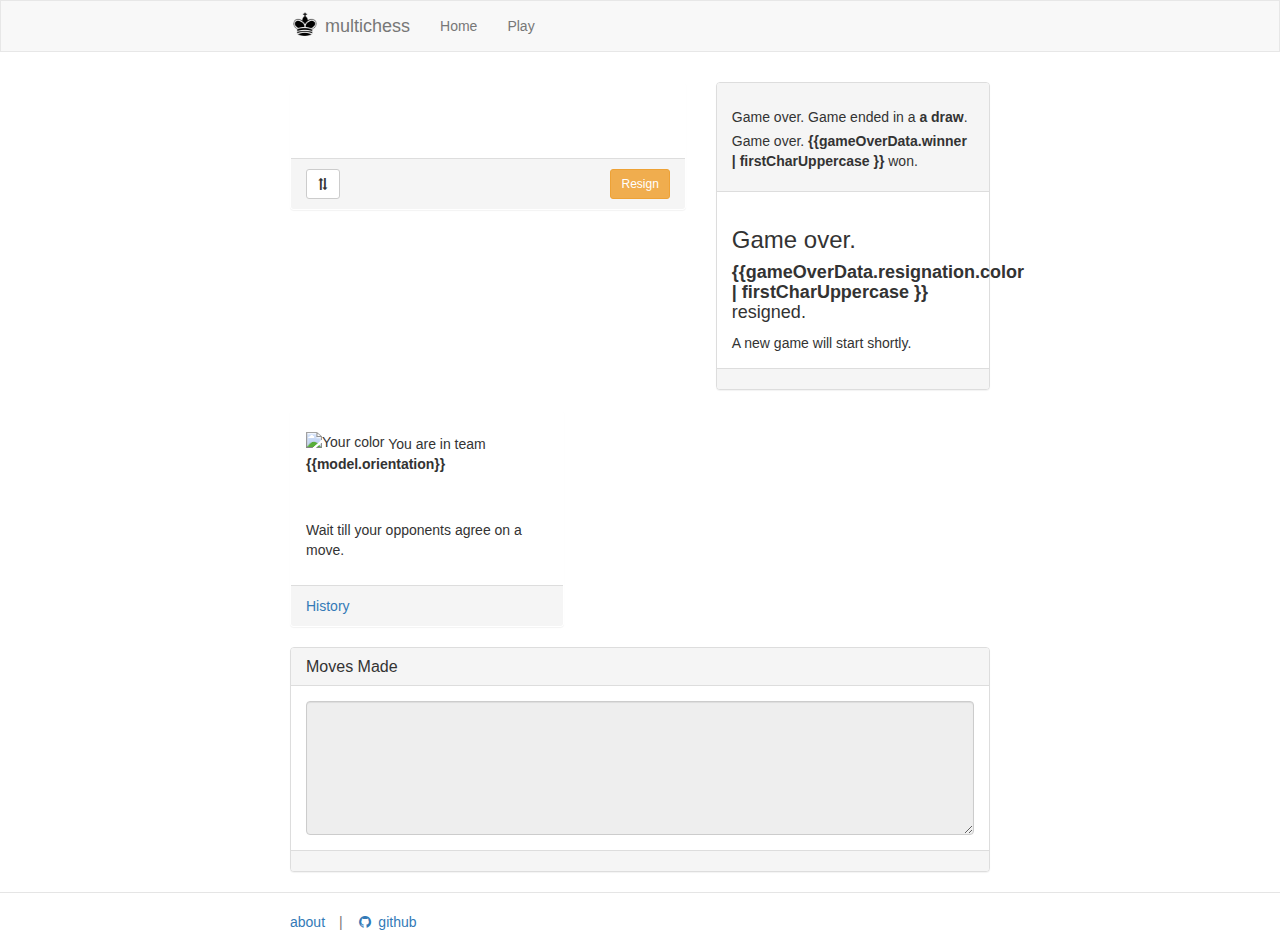
<file: index.html>
<!doctype html> <html data-ng-app="chesshiveApp"> <head data-ng-controller="HeadCtrl as head"> <meta charset="utf-8"> <title data-ng-bind="head.appName">Loading...</title> <meta name="description" content=""> <meta name="viewport" content="width=device-width"><!-- Place favicon.ico and apple-touch-icon.png in the root directory --> <link rel="stylesheet" href="styles/vendor.e19f4672.css"> <link rel="stylesheet" href="styles/main.59bf361b.css"> </head> <body data-ng-controller="BodyCtrl as body"><!--[if lte IE 8]>
<p class="browsehappy">You are using an <strong>outdated</strong> browser. Please <a href="http://browsehappy.com/">upgrade
  your browser</a> to improve your experience.</p>
<![endif]--> <noscript> This site requires JavaScript. </noscript> <div data-ng-if="false"> <div class="progress" style="border-radius: 0; height: 8px"> <div class="progress-bar progress-bar-striped active" role="progressbar" aria-valuenow="100" aria-valuemin="0" aria-valuemax="100" style="width: 100%"> <span class="sr-only">Loading</span> </div> </div> </div> <div data-ng-cloak> <div class="header"> <div class="navbar navbar-default" role="navigation" data-ng-controller="NavbarCtrl as navbar"> <div class="container"> <div class="navbar-header"> <button type="button" class="navbar-toggle collapsed" data-toggle="collapse" data-target="#js-navbar-collapse"> <span class="sr-only">Toggle navigation</span> <span class="icon-bar"></span> <span class="icon-bar"></span> <span class="icon-bar"></span> </button> <a class="navbar-brand" data-ng-href="#/"> <img style="max-height: 30px; margin-top: -7px; display: inline-block" src="images/chesspieces/wikipedia/bK.png" alt="app logo"> {{ navbar.appName }}</a> </div> <div class="collapse navbar-collapse" id="js-navbar-collapse"> <ul class="nav navbar-nav"> <li data-ng-class="{ 'active' : '' }"><a data-ng-href="#/home">Home</a></li> <li><a data-ng-href="#/play">Play</a></li> </ul> </div> </div> </div> </div> <div class="container"> <div data-ng-view=""></div> </div> <div class="footer"> <div class="container"> <ul class="list-inline"> <li><a data-ng-href="#/about">about</a></li> <li>|</li> <li> <a href="https://github.com/multichess"> <i class="fa fa-fw fa-github"></i> github</a> </li> </ul> </div> </div> </div><!-- Google Analytics --> <script>(function (i, s, o, g, r, a, m) {
    i['GoogleAnalyticsObject'] = r;
    i[r] = i[r] || function () {
        (i[r].q = i[r].q || []).push(arguments)
      }, i[r].l = 1 * new Date();
    a = s.createElement(o),
      m = s.getElementsByTagName(o)[0];
    a.async = 1;
    a.src = g;
    m.parentNode.insertBefore(a, m)
  })(window, document, 'script', '//www.google-analytics.com/analytics.js', 'ga');

  ga('create', "UA-48540954-7", 'auto');
  ga('send', 'pageview');</script> <script src="scripts/vendor.c6e6c5c2.js"></script> <script type="text/javascript" src="https://chess.openmrc.com/socket.io/socket.io.js"></script> <script src="scripts/scripts.b9983c7a.js"></script> </body> </html>
</file>
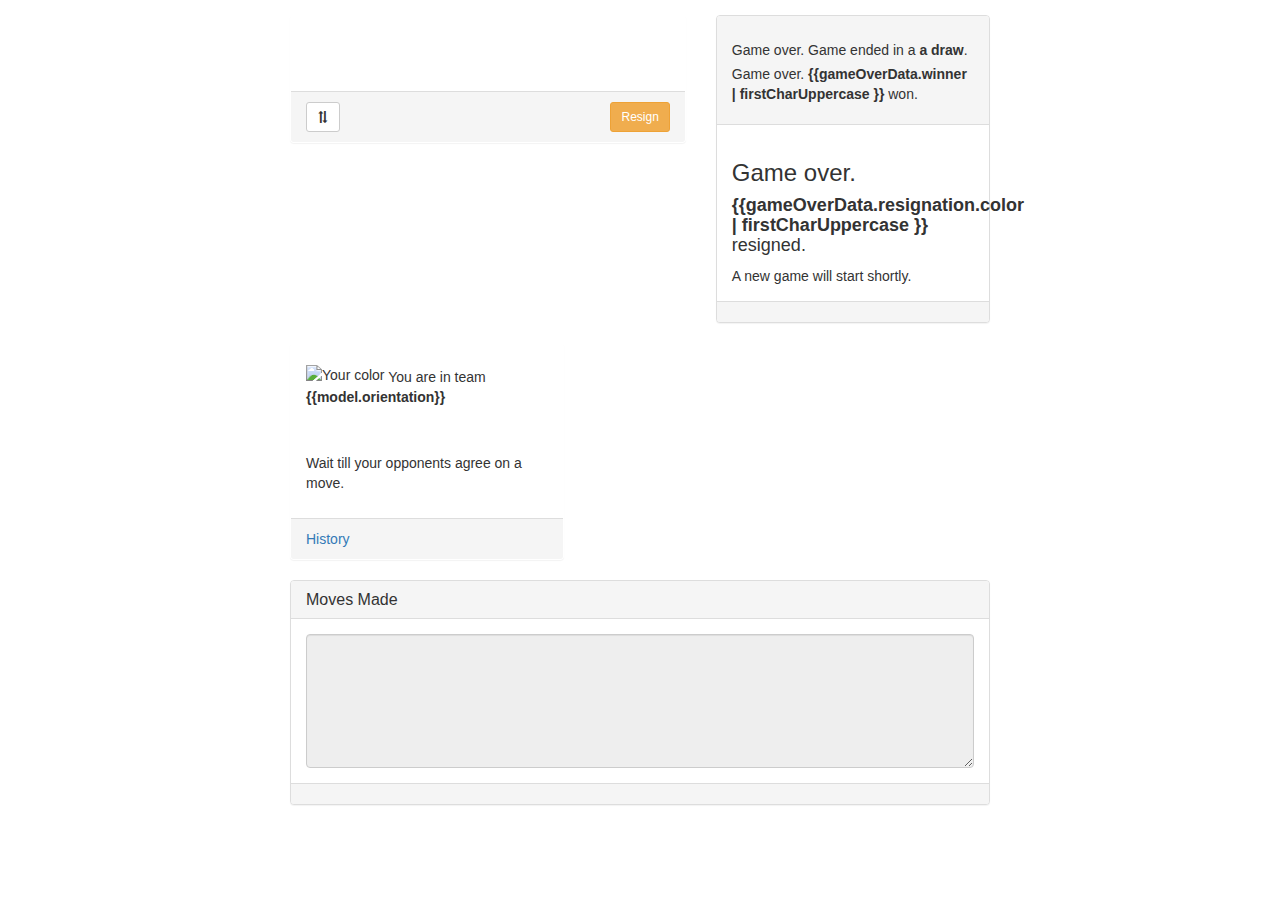
<file: embed.html>
<!doctype html> <html data-ng-app="chesshiveApp"> <head data-ng-controller="HeadCtrl as head"> <meta charset="utf-8"> <title data-ng-bind="head.appName">Loading...</title> <meta name="description" content=""> <meta name="viewport" content="width=device-width"><!-- Place favicon.ico and apple-touch-icon.png in the root directory --> <link rel="stylesheet" href="styles/vendor.e19f4672.css"> <link rel="stylesheet" href="styles/main.59bf361b.css"> <style type="text/css">.embed-container {
      padding-top: 15px;
      padding-bottom: 15px;
    }</style> </head> <body><!--[if lte IE 8]>
<p class="browsehappy">You are using an <strong>outdated</strong> browser. Please <a href="http://browsehappy.com/">upgrade
  your browser</a> to improve your experience.</p>
<![endif]--> <noscript> This site requires JavaScript. </noscript> <div data-ng-if="false"> <div class="progress" style="border-radius: 0; height: 8px"> <div class="progress-bar progress-bar-striped active" role="progressbar" aria-valuenow="100" aria-valuemin="0" aria-valuemax="100" style="width: 100%"> <span class="sr-only">Loading</span> </div> </div> </div> <div class="embed-container" data-ng-cloak> <div class="container"> <div data-ng-view=""></div> </div> </div><!-- Google Analytics --> <script>(function (i, s, o, g, r, a, m) {
    i['GoogleAnalyticsObject'] = r;
    i[r] = i[r] || function () {
        (i[r].q = i[r].q || []).push(arguments)
      }, i[r].l = 1 * new Date();
    a = s.createElement(o),
      m = s.getElementsByTagName(o)[0];
    a.async = 1;
    a.src = g;
    m.parentNode.insertBefore(a, m)
  })(window, document, 'script', '//www.google-analytics.com/analytics.js', 'ga');

  ga('create', "UA-48540954-7", 'auto');
  ga('send', 'pageview');</script> <script src="scripts/vendor.c6e6c5c2.js"></script> <script type="text/javascript" src="https://localhost:3000/socket.io/socket.io.js"></script> <script src="scripts/scripts.b9983c7a.js"></script> </body> </html>
</file>
<file: styles/main.59bf361b.css>
/*!
 *  Font Awesome 4.4.0 by @davegandy - http://fontawesome.io - @fontawesome
 *  License - http://fontawesome.io/license (Font: SIL OFL 1.1, CSS: MIT License)
 */.fa.fa-pull-left,.fa.pull-left{margin-right:.3em}.fa,.fa-stack{display:inline-block}.fa-fw,.fa-li,.jumbotron{text-align:center}@font-face{font-family:FontAwesome;src:url(../fonts/fontawesome-webfont.eot?v=4.4.0);src:url(../fonts/fontawesome-webfont.eot?#iefix&v=4.4.0) format('embedded-opentype'),url(../fonts/fontawesome-webfont.woff2?v=4.4.0) format('woff2'),url(../fonts/fontawesome-webfont.woff?v=4.4.0) format('woff'),url(../fonts/fontawesome-webfont.ttf?v=4.4.0) format('truetype'),url(../fonts/fontawesome-webfont.svg?v=4.4.0#fontawesomeregular) format('svg');font-weight:400;font-style:normal}.fa{font:normal normal normal 14px/1 FontAwesome;font-size:inherit;text-rendering:auto;-webkit-font-smoothing:antialiased;-moz-osx-font-smoothing:grayscale}.fa-lg{font-size:1.33333333em;line-height:.75em;vertical-align:-15%}.fa-2x{font-size:2em}.fa-3x{font-size:3em}.fa-4x{font-size:4em}.fa-5x{font-size:5em}.fa-fw{width:1.28571429em}.fa-ul{padding-left:0;margin-left:2.14285714em;list-style-type:none}.fa.fa-pull-right,.fa.pull-right{margin-left:.3em}.fa-ul>li{position:relative}.fa-li{position:absolute;left:-2.14285714em;width:2.14285714em;top:.14285714em}.fa-li.fa-lg{left:-1.85714286em}.fa-border{padding:.2em .25em .15em;border:.08em solid #eee;border-radius:.1em}.fa-pull-left{float:left}.fa-pull-right,.pull-right{float:right}.pull-left{float:left}.fa-spin{-webkit-animation:fa-spin 2s infinite linear;animation:fa-spin 2s infinite linear}.fa-pulse{-webkit-animation:fa-spin 1s infinite steps(8);animation:fa-spin 1s infinite steps(8)}@-webkit-keyframes fa-spin{0%{-webkit-transform:rotate(0);transform:rotate(0)}100%{-webkit-transform:rotate(359deg);transform:rotate(359deg)}}@keyframes fa-spin{0%{-webkit-transform:rotate(0);transform:rotate(0)}100%{-webkit-transform:rotate(359deg);transform:rotate(359deg)}}.fa-rotate-90{filter:progid:DXImageTransform.Microsoft.BasicImage(rotation=1);-webkit-transform:rotate(90deg);-ms-transform:rotate(90deg);transform:rotate(90deg)}.fa-rotate-180{filter:progid:DXImageTransform.Microsoft.BasicImage(rotation=2);-webkit-transform:rotate(180deg);-ms-transform:rotate(180deg);transform:rotate(180deg)}.fa-rotate-270{filter:progid:DXImageTransform.Microsoft.BasicImage(rotation=3);-webkit-transform:rotate(270deg);-ms-transform:rotate(270deg);transform:rotate(270deg)}.fa-flip-horizontal{filter:progid:DXImageTransform.Microsoft.BasicImage(rotation=0, mirror=1);-webkit-transform:scale(-1,1);-ms-transform:scale(-1,1);transform:scale(-1,1)}.fa-flip-vertical{filter:progid:DXImageTransform.Microsoft.BasicImage(rotation=2, mirror=1);-webkit-transform:scale(1,-1);-ms-transform:scale(1,-1);transform:scale(1,-1)}:root .fa-flip-horizontal,:root .fa-flip-vertical,:root .fa-rotate-180,:root .fa-rotate-270,:root .fa-rotate-90{filter:none}.fa-stack{position:relative;width:2em;height:2em;line-height:2em;vertical-align:middle}.fa-stack-1x,.fa-stack-2x{position:absolute;left:0;width:100%;text-align:center}.fa-stack-1x{line-height:inherit}.fa-stack-2x{font-size:2em}.fa-inverse{color:#fff}.fa-glass:before{content:"\f000"}.fa-music:before{content:"\f001"}.fa-search:before{content:"\f002"}.fa-envelope-o:before{content:"\f003"}.fa-heart:before{content:"\f004"}.fa-star:before{content:"\f005"}.fa-star-o:before{content:"\f006"}.fa-user:before{content:"\f007"}.fa-film:before{content:"\f008"}.fa-th-large:before{content:"\f009"}.fa-th:before{content:"\f00a"}.fa-th-list:before{content:"\f00b"}.fa-check:before{content:"\f00c"}.fa-close:before,.fa-remove:before,.fa-times:before{content:"\f00d"}.fa-search-plus:before{content:"\f00e"}.fa-search-minus:before{content:"\f010"}.fa-power-off:before{content:"\f011"}.fa-signal:before{content:"\f012"}.fa-cog:before,.fa-gear:before{content:"\f013"}.fa-trash-o:before{content:"\f014"}.fa-home:before{content:"\f015"}.fa-file-o:before{content:"\f016"}.fa-clock-o:before{content:"\f017"}.fa-road:before{content:"\f018"}.fa-download:before{content:"\f019"}.fa-arrow-circle-o-down:before{content:"\f01a"}.fa-arrow-circle-o-up:before{content:"\f01b"}.fa-inbox:before{content:"\f01c"}.fa-play-circle-o:before{content:"\f01d"}.fa-repeat:before,.fa-rotate-right:before{content:"\f01e"}.fa-refresh:before{content:"\f021"}.fa-list-alt:before{content:"\f022"}.fa-lock:before{content:"\f023"}.fa-flag:before{content:"\f024"}.fa-headphones:before{content:"\f025"}.fa-volume-off:before{content:"\f026"}.fa-volume-down:before{content:"\f027"}.fa-volume-up:before{content:"\f028"}.fa-qrcode:before{content:"\f029"}.fa-barcode:before{content:"\f02a"}.fa-tag:before{content:"\f02b"}.fa-tags:before{content:"\f02c"}.fa-book:before{content:"\f02d"}.fa-bookmark:before{content:"\f02e"}.fa-print:before{content:"\f02f"}.fa-camera:before{content:"\f030"}.fa-font:before{content:"\f031"}.fa-bold:before{content:"\f032"}.fa-italic:before{content:"\f033"}.fa-text-height:before{content:"\f034"}.fa-text-width:before{content:"\f035"}.fa-align-left:before{content:"\f036"}.fa-align-center:before{content:"\f037"}.fa-align-right:before{content:"\f038"}.fa-align-justify:before{content:"\f039"}.fa-list:before{content:"\f03a"}.fa-dedent:before,.fa-outdent:before{content:"\f03b"}.fa-indent:before{content:"\f03c"}.fa-video-camera:before{content:"\f03d"}.fa-image:before,.fa-photo:before,.fa-picture-o:before{content:"\f03e"}.fa-pencil:before{content:"\f040"}.fa-map-marker:before{content:"\f041"}.fa-adjust:before{content:"\f042"}.fa-tint:before{content:"\f043"}.fa-edit:before,.fa-pencil-square-o:before{content:"\f044"}.fa-share-square-o:before{content:"\f045"}.fa-check-square-o:before{content:"\f046"}.fa-arrows:before{content:"\f047"}.fa-step-backward:before{content:"\f048"}.fa-fast-backward:before{content:"\f049"}.fa-backward:before{content:"\f04a"}.fa-play:before{content:"\f04b"}.fa-pause:before{content:"\f04c"}.fa-stop:before{content:"\f04d"}.fa-forward:before{content:"\f04e"}.fa-fast-forward:before{content:"\f050"}.fa-step-forward:before{content:"\f051"}.fa-eject:before{content:"\f052"}.fa-chevron-left:before{content:"\f053"}.fa-chevron-right:before{content:"\f054"}.fa-plus-circle:before{content:"\f055"}.fa-minus-circle:before{content:"\f056"}.fa-times-circle:before{content:"\f057"}.fa-check-circle:before{content:"\f058"}.fa-question-circle:before{content:"\f059"}.fa-info-circle:before{content:"\f05a"}.fa-crosshairs:before{content:"\f05b"}.fa-times-circle-o:before{content:"\f05c"}.fa-check-circle-o:before{content:"\f05d"}.fa-ban:before{content:"\f05e"}.fa-arrow-left:before{content:"\f060"}.fa-arrow-right:before{content:"\f061"}.fa-arrow-up:before{content:"\f062"}.fa-arrow-down:before{content:"\f063"}.fa-mail-forward:before,.fa-share:before{content:"\f064"}.fa-expand:before{content:"\f065"}.fa-compress:before{content:"\f066"}.fa-plus:before{content:"\f067"}.fa-minus:before{content:"\f068"}.fa-asterisk:before{content:"\f069"}.fa-exclamation-circle:before{content:"\f06a"}.fa-gift:before{content:"\f06b"}.fa-leaf:before{content:"\f06c"}.fa-fire:before{content:"\f06d"}.fa-eye:before{content:"\f06e"}.fa-eye-slash:before{content:"\f070"}.fa-exclamation-triangle:before,.fa-warning:before{content:"\f071"}.fa-plane:before{content:"\f072"}.fa-calendar:before{content:"\f073"}.fa-random:before{content:"\f074"}.fa-comment:before{content:"\f075"}.fa-magnet:before{content:"\f076"}.fa-chevron-up:before{content:"\f077"}.fa-chevron-down:before{content:"\f078"}.fa-retweet:before{content:"\f079"}.fa-shopping-cart:before{content:"\f07a"}.fa-folder:before{content:"\f07b"}.fa-folder-open:before{content:"\f07c"}.fa-arrows-v:before{content:"\f07d"}.fa-arrows-h:before{content:"\f07e"}.fa-bar-chart-o:before,.fa-bar-chart:before{content:"\f080"}.fa-twitter-square:before{content:"\f081"}.fa-facebook-square:before{content:"\f082"}.fa-camera-retro:before{content:"\f083"}.fa-key:before{content:"\f084"}.fa-cogs:before,.fa-gears:before{content:"\f085"}.fa-comments:before{content:"\f086"}.fa-thumbs-o-up:before{content:"\f087"}.fa-thumbs-o-down:before{content:"\f088"}.fa-star-half:before{content:"\f089"}.fa-heart-o:before{content:"\f08a"}.fa-sign-out:before{content:"\f08b"}.fa-linkedin-square:before{content:"\f08c"}.fa-thumb-tack:before{content:"\f08d"}.fa-external-link:before{content:"\f08e"}.fa-sign-in:before{content:"\f090"}.fa-trophy:before{content:"\f091"}.fa-github-square:before{content:"\f092"}.fa-upload:before{content:"\f093"}.fa-lemon-o:before{content:"\f094"}.fa-phone:before{content:"\f095"}.fa-square-o:before{content:"\f096"}.fa-bookmark-o:before{content:"\f097"}.fa-phone-square:before{content:"\f098"}.fa-twitter:before{content:"\f099"}.fa-facebook-f:before,.fa-facebook:before{content:"\f09a"}.fa-github:before{content:"\f09b"}.fa-unlock:before{content:"\f09c"}.fa-credit-card:before{content:"\f09d"}.fa-feed:before,.fa-rss:before{content:"\f09e"}.fa-hdd-o:before{content:"\f0a0"}.fa-bullhorn:before{content:"\f0a1"}.fa-bell:before{content:"\f0f3"}.fa-certificate:before{content:"\f0a3"}.fa-hand-o-right:before{content:"\f0a4"}.fa-hand-o-left:before{content:"\f0a5"}.fa-hand-o-up:before{content:"\f0a6"}.fa-hand-o-down:before{content:"\f0a7"}.fa-arrow-circle-left:before{content:"\f0a8"}.fa-arrow-circle-right:before{content:"\f0a9"}.fa-arrow-circle-up:before{content:"\f0aa"}.fa-arrow-circle-down:before{content:"\f0ab"}.fa-globe:before{content:"\f0ac"}.fa-wrench:before{content:"\f0ad"}.fa-tasks:before{content:"\f0ae"}.fa-filter:before{content:"\f0b0"}.fa-briefcase:before{content:"\f0b1"}.fa-arrows-alt:before{content:"\f0b2"}.fa-group:before,.fa-users:before{content:"\f0c0"}.fa-chain:before,.fa-link:before{content:"\f0c1"}.fa-cloud:before{content:"\f0c2"}.fa-flask:before{content:"\f0c3"}.fa-cut:before,.fa-scissors:before{content:"\f0c4"}.fa-copy:before,.fa-files-o:before{content:"\f0c5"}.fa-paperclip:before{content:"\f0c6"}.fa-floppy-o:before,.fa-save:before{content:"\f0c7"}.fa-square:before{content:"\f0c8"}.fa-bars:before,.fa-navicon:before,.fa-reorder:before{content:"\f0c9"}.fa-list-ul:before{content:"\f0ca"}.fa-list-ol:before{content:"\f0cb"}.fa-strikethrough:before{content:"\f0cc"}.fa-underline:before{content:"\f0cd"}.fa-table:before{content:"\f0ce"}.fa-magic:before{content:"\f0d0"}.fa-truck:before{content:"\f0d1"}.fa-pinterest:before{content:"\f0d2"}.fa-pinterest-square:before{content:"\f0d3"}.fa-google-plus-square:before{content:"\f0d4"}.fa-google-plus:before{content:"\f0d5"}.fa-money:before{content:"\f0d6"}.fa-caret-down:before{content:"\f0d7"}.fa-caret-up:before{content:"\f0d8"}.fa-caret-left:before{content:"\f0d9"}.fa-caret-right:before{content:"\f0da"}.fa-columns:before{content:"\f0db"}.fa-sort:before,.fa-unsorted:before{content:"\f0dc"}.fa-sort-desc:before,.fa-sort-down:before{content:"\f0dd"}.fa-sort-asc:before,.fa-sort-up:before{content:"\f0de"}.fa-envelope:before{content:"\f0e0"}.fa-linkedin:before{content:"\f0e1"}.fa-rotate-left:before,.fa-undo:before{content:"\f0e2"}.fa-gavel:before,.fa-legal:before{content:"\f0e3"}.fa-dashboard:before,.fa-tachometer:before{content:"\f0e4"}.fa-comment-o:before{content:"\f0e5"}.fa-comments-o:before{content:"\f0e6"}.fa-bolt:before,.fa-flash:before{content:"\f0e7"}.fa-sitemap:before{content:"\f0e8"}.fa-umbrella:before{content:"\f0e9"}.fa-clipboard:before,.fa-paste:before{content:"\f0ea"}.fa-lightbulb-o:before{content:"\f0eb"}.fa-exchange:before{content:"\f0ec"}.fa-cloud-download:before{content:"\f0ed"}.fa-cloud-upload:before{content:"\f0ee"}.fa-user-md:before{content:"\f0f0"}.fa-stethoscope:before{content:"\f0f1"}.fa-suitcase:before{content:"\f0f2"}.fa-bell-o:before{content:"\f0a2"}.fa-coffee:before{content:"\f0f4"}.fa-cutlery:before{content:"\f0f5"}.fa-file-text-o:before{content:"\f0f6"}.fa-building-o:before{content:"\f0f7"}.fa-hospital-o:before{content:"\f0f8"}.fa-ambulance:before{content:"\f0f9"}.fa-medkit:before{content:"\f0fa"}.fa-fighter-jet:before{content:"\f0fb"}.fa-beer:before{content:"\f0fc"}.fa-h-square:before{content:"\f0fd"}.fa-plus-square:before{content:"\f0fe"}.fa-angle-double-left:before{content:"\f100"}.fa-angle-double-right:before{content:"\f101"}.fa-angle-double-up:before{content:"\f102"}.fa-angle-double-down:before{content:"\f103"}.fa-angle-left:before{content:"\f104"}.fa-angle-right:before{content:"\f105"}.fa-angle-up:before{content:"\f106"}.fa-angle-down:before{content:"\f107"}.fa-desktop:before{content:"\f108"}.fa-laptop:before{content:"\f109"}.fa-tablet:before{content:"\f10a"}.fa-mobile-phone:before,.fa-mobile:before{content:"\f10b"}.fa-circle-o:before{content:"\f10c"}.fa-quote-left:before{content:"\f10d"}.fa-quote-right:before{content:"\f10e"}.fa-spinner:before{content:"\f110"}.fa-circle:before{content:"\f111"}.fa-mail-reply:before,.fa-reply:before{content:"\f112"}.fa-github-alt:before{content:"\f113"}.fa-folder-o:before{content:"\f114"}.fa-folder-open-o:before{content:"\f115"}.fa-smile-o:before{content:"\f118"}.fa-frown-o:before{content:"\f119"}.fa-meh-o:before{content:"\f11a"}.fa-gamepad:before{content:"\f11b"}.fa-keyboard-o:before{content:"\f11c"}.fa-flag-o:before{content:"\f11d"}.fa-flag-checkered:before{content:"\f11e"}.fa-terminal:before{content:"\f120"}.fa-code:before{content:"\f121"}.fa-mail-reply-all:before,.fa-reply-all:before{content:"\f122"}.fa-star-half-empty:before,.fa-star-half-full:before,.fa-star-half-o:before{content:"\f123"}.fa-location-arrow:before{content:"\f124"}.fa-crop:before{content:"\f125"}.fa-code-fork:before{content:"\f126"}.fa-chain-broken:before,.fa-unlink:before{content:"\f127"}.fa-question:before{content:"\f128"}.fa-info:before{content:"\f129"}.fa-exclamation:before{content:"\f12a"}.fa-superscript:before{content:"\f12b"}.fa-subscript:before{content:"\f12c"}.fa-eraser:before{content:"\f12d"}.fa-puzzle-piece:before{content:"\f12e"}.fa-microphone:before{content:"\f130"}.fa-microphone-slash:before{content:"\f131"}.fa-shield:before{content:"\f132"}.fa-calendar-o:before{content:"\f133"}.fa-fire-extinguisher:before{content:"\f134"}.fa-rocket:before{content:"\f135"}.fa-maxcdn:before{content:"\f136"}.fa-chevron-circle-left:before{content:"\f137"}.fa-chevron-circle-right:before{content:"\f138"}.fa-chevron-circle-up:before{content:"\f139"}.fa-chevron-circle-down:before{content:"\f13a"}.fa-html5:before{content:"\f13b"}.fa-css3:before{content:"\f13c"}.fa-anchor:before{content:"\f13d"}.fa-unlock-alt:before{content:"\f13e"}.fa-bullseye:before{content:"\f140"}.fa-ellipsis-h:before{content:"\f141"}.fa-ellipsis-v:before{content:"\f142"}.fa-rss-square:before{content:"\f143"}.fa-play-circle:before{content:"\f144"}.fa-ticket:before{content:"\f145"}.fa-minus-square:before{content:"\f146"}.fa-minus-square-o:before{content:"\f147"}.fa-level-up:before{content:"\f148"}.fa-level-down:before{content:"\f149"}.fa-check-square:before{content:"\f14a"}.fa-pencil-square:before{content:"\f14b"}.fa-external-link-square:before{content:"\f14c"}.fa-share-square:before{content:"\f14d"}.fa-compass:before{content:"\f14e"}.fa-caret-square-o-down:before,.fa-toggle-down:before{content:"\f150"}.fa-caret-square-o-up:before,.fa-toggle-up:before{content:"\f151"}.fa-caret-square-o-right:before,.fa-toggle-right:before{content:"\f152"}.fa-eur:before,.fa-euro:before{content:"\f153"}.fa-gbp:before{content:"\f154"}.fa-dollar:before,.fa-usd:before{content:"\f155"}.fa-inr:before,.fa-rupee:before{content:"\f156"}.fa-cny:before,.fa-jpy:before,.fa-rmb:before,.fa-yen:before{content:"\f157"}.fa-rouble:before,.fa-rub:before,.fa-ruble:before{content:"\f158"}.fa-krw:before,.fa-won:before{content:"\f159"}.fa-bitcoin:before,.fa-btc:before{content:"\f15a"}.fa-file:before{content:"\f15b"}.fa-file-text:before{content:"\f15c"}.fa-sort-alpha-asc:before{content:"\f15d"}.fa-sort-alpha-desc:before{content:"\f15e"}.fa-sort-amount-asc:before{content:"\f160"}.fa-sort-amount-desc:before{content:"\f161"}.fa-sort-numeric-asc:before{content:"\f162"}.fa-sort-numeric-desc:before{content:"\f163"}.fa-thumbs-up:before{content:"\f164"}.fa-thumbs-down:before{content:"\f165"}.fa-youtube-square:before{content:"\f166"}.fa-youtube:before{content:"\f167"}.fa-xing:before{content:"\f168"}.fa-xing-square:before{content:"\f169"}.fa-youtube-play:before{content:"\f16a"}.fa-dropbox:before{content:"\f16b"}.fa-stack-overflow:before{content:"\f16c"}.fa-instagram:before{content:"\f16d"}.fa-flickr:before{content:"\f16e"}.fa-adn:before{content:"\f170"}.fa-bitbucket:before{content:"\f171"}.fa-bitbucket-square:before{content:"\f172"}.fa-tumblr:before{content:"\f173"}.fa-tumblr-square:before{content:"\f174"}.fa-long-arrow-down:before{content:"\f175"}.fa-long-arrow-up:before{content:"\f176"}.fa-long-arrow-left:before{content:"\f177"}.fa-long-arrow-right:before{content:"\f178"}.fa-apple:before{content:"\f179"}.fa-windows:before{content:"\f17a"}.fa-android:before{content:"\f17b"}.fa-linux:before{content:"\f17c"}.fa-dribbble:before{content:"\f17d"}.fa-skype:before{content:"\f17e"}.fa-foursquare:before{content:"\f180"}.fa-trello:before{content:"\f181"}.fa-female:before{content:"\f182"}.fa-male:before{content:"\f183"}.fa-gittip:before,.fa-gratipay:before{content:"\f184"}.fa-sun-o:before{content:"\f185"}.fa-moon-o:before{content:"\f186"}.fa-archive:before{content:"\f187"}.fa-bug:before{content:"\f188"}.fa-vk:before{content:"\f189"}.fa-weibo:before{content:"\f18a"}.fa-renren:before{content:"\f18b"}.fa-pagelines:before{content:"\f18c"}.fa-stack-exchange:before{content:"\f18d"}.fa-arrow-circle-o-right:before{content:"\f18e"}.fa-arrow-circle-o-left:before{content:"\f190"}.fa-caret-square-o-left:before,.fa-toggle-left:before{content:"\f191"}.fa-dot-circle-o:before{content:"\f192"}.fa-wheelchair:before{content:"\f193"}.fa-vimeo-square:before{content:"\f194"}.fa-try:before,.fa-turkish-lira:before{content:"\f195"}.fa-plus-square-o:before{content:"\f196"}.fa-space-shuttle:before{content:"\f197"}.fa-slack:before{content:"\f198"}.fa-envelope-square:before{content:"\f199"}.fa-wordpress:before{content:"\f19a"}.fa-openid:before{content:"\f19b"}.fa-bank:before,.fa-institution:before,.fa-university:before{content:"\f19c"}.fa-graduation-cap:before,.fa-mortar-board:before{content:"\f19d"}.fa-yahoo:before{content:"\f19e"}.fa-google:before{content:"\f1a0"}.fa-reddit:before{content:"\f1a1"}.fa-reddit-square:before{content:"\f1a2"}.fa-stumbleupon-circle:before{content:"\f1a3"}.fa-stumbleupon:before{content:"\f1a4"}.fa-delicious:before{content:"\f1a5"}.fa-digg:before{content:"\f1a6"}.fa-pied-piper:before{content:"\f1a7"}.fa-pied-piper-alt:before{content:"\f1a8"}.fa-drupal:before{content:"\f1a9"}.fa-joomla:before{content:"\f1aa"}.fa-language:before{content:"\f1ab"}.fa-fax:before{content:"\f1ac"}.fa-building:before{content:"\f1ad"}.fa-child:before{content:"\f1ae"}.fa-paw:before{content:"\f1b0"}.fa-spoon:before{content:"\f1b1"}.fa-cube:before{content:"\f1b2"}.fa-cubes:before{content:"\f1b3"}.fa-behance:before{content:"\f1b4"}.fa-behance-square:before{content:"\f1b5"}.fa-steam:before{content:"\f1b6"}.fa-steam-square:before{content:"\f1b7"}.fa-recycle:before{content:"\f1b8"}.fa-automobile:before,.fa-car:before{content:"\f1b9"}.fa-cab:before,.fa-taxi:before{content:"\f1ba"}.fa-tree:before{content:"\f1bb"}.fa-spotify:before{content:"\f1bc"}.fa-deviantart:before{content:"\f1bd"}.fa-soundcloud:before{content:"\f1be"}.fa-database:before{content:"\f1c0"}.fa-file-pdf-o:before{content:"\f1c1"}.fa-file-word-o:before{content:"\f1c2"}.fa-file-excel-o:before{content:"\f1c3"}.fa-file-powerpoint-o:before{content:"\f1c4"}.fa-file-image-o:before,.fa-file-photo-o:before,.fa-file-picture-o:before{content:"\f1c5"}.fa-file-archive-o:before,.fa-file-zip-o:before{content:"\f1c6"}.fa-file-audio-o:before,.fa-file-sound-o:before{content:"\f1c7"}.fa-file-movie-o:before,.fa-file-video-o:before{content:"\f1c8"}.fa-file-code-o:before{content:"\f1c9"}.fa-vine:before{content:"\f1ca"}.fa-codepen:before{content:"\f1cb"}.fa-jsfiddle:before{content:"\f1cc"}.fa-life-bouy:before,.fa-life-buoy:before,.fa-life-ring:before,.fa-life-saver:before,.fa-support:before{content:"\f1cd"}.fa-circle-o-notch:before{content:"\f1ce"}.fa-ra:before,.fa-rebel:before{content:"\f1d0"}.fa-empire:before,.fa-ge:before{content:"\f1d1"}.fa-git-square:before{content:"\f1d2"}.fa-git:before{content:"\f1d3"}.fa-hacker-news:before,.fa-y-combinator-square:before,.fa-yc-square:before{content:"\f1d4"}.fa-tencent-weibo:before{content:"\f1d5"}.fa-qq:before{content:"\f1d6"}.fa-wechat:before,.fa-weixin:before{content:"\f1d7"}.fa-paper-plane:before,.fa-send:before{content:"\f1d8"}.fa-paper-plane-o:before,.fa-send-o:before{content:"\f1d9"}.fa-history:before{content:"\f1da"}.fa-circle-thin:before{content:"\f1db"}.fa-header:before{content:"\f1dc"}.fa-paragraph:before{content:"\f1dd"}.fa-sliders:before{content:"\f1de"}.fa-share-alt:before{content:"\f1e0"}.fa-share-alt-square:before{content:"\f1e1"}.fa-bomb:before{content:"\f1e2"}.fa-futbol-o:before,.fa-soccer-ball-o:before{content:"\f1e3"}.fa-tty:before{content:"\f1e4"}.fa-binoculars:before{content:"\f1e5"}.fa-plug:before{content:"\f1e6"}.fa-slideshare:before{content:"\f1e7"}.fa-twitch:before{content:"\f1e8"}.fa-yelp:before{content:"\f1e9"}.fa-newspaper-o:before{content:"\f1ea"}.fa-wifi:before{content:"\f1eb"}.fa-calculator:before{content:"\f1ec"}.fa-paypal:before{content:"\f1ed"}.fa-google-wallet:before{content:"\f1ee"}.fa-cc-visa:before{content:"\f1f0"}.fa-cc-mastercard:before{content:"\f1f1"}.fa-cc-discover:before{content:"\f1f2"}.fa-cc-amex:before{content:"\f1f3"}.fa-cc-paypal:before{content:"\f1f4"}.fa-cc-stripe:before{content:"\f1f5"}.fa-bell-slash:before{content:"\f1f6"}.fa-bell-slash-o:before{content:"\f1f7"}.fa-trash:before{content:"\f1f8"}.fa-copyright:before{content:"\f1f9"}.fa-at:before{content:"\f1fa"}.fa-eyedropper:before{content:"\f1fb"}.fa-paint-brush:before{content:"\f1fc"}.fa-birthday-cake:before{content:"\f1fd"}.fa-area-chart:before{content:"\f1fe"}.fa-pie-chart:before{content:"\f200"}.fa-line-chart:before{content:"\f201"}.fa-lastfm:before{content:"\f202"}.fa-lastfm-square:before{content:"\f203"}.fa-toggle-off:before{content:"\f204"}.fa-toggle-on:before{content:"\f205"}.fa-bicycle:before{content:"\f206"}.fa-bus:before{content:"\f207"}.fa-ioxhost:before{content:"\f208"}.fa-angellist:before{content:"\f209"}.fa-cc:before{content:"\f20a"}.fa-ils:before,.fa-shekel:before,.fa-sheqel:before{content:"\f20b"}.fa-meanpath:before{content:"\f20c"}.fa-buysellads:before{content:"\f20d"}.fa-connectdevelop:before{content:"\f20e"}.fa-dashcube:before{content:"\f210"}.fa-forumbee:before{content:"\f211"}.fa-leanpub:before{content:"\f212"}.fa-sellsy:before{content:"\f213"}.fa-shirtsinbulk:before{content:"\f214"}.fa-simplybuilt:before{content:"\f215"}.fa-skyatlas:before{content:"\f216"}.fa-cart-plus:before{content:"\f217"}.fa-cart-arrow-down:before{content:"\f218"}.fa-diamond:before{content:"\f219"}.fa-ship:before{content:"\f21a"}.fa-user-secret:before{content:"\f21b"}.fa-motorcycle:before{content:"\f21c"}.fa-street-view:before{content:"\f21d"}.fa-heartbeat:before{content:"\f21e"}.fa-venus:before{content:"\f221"}.fa-mars:before{content:"\f222"}.fa-mercury:before{content:"\f223"}.fa-intersex:before,.fa-transgender:before{content:"\f224"}.fa-transgender-alt:before{content:"\f225"}.fa-venus-double:before{content:"\f226"}.fa-mars-double:before{content:"\f227"}.fa-venus-mars:before{content:"\f228"}.fa-mars-stroke:before{content:"\f229"}.fa-mars-stroke-v:before{content:"\f22a"}.fa-mars-stroke-h:before{content:"\f22b"}.fa-neuter:before{content:"\f22c"}.fa-genderless:before{content:"\f22d"}.fa-facebook-official:before{content:"\f230"}.fa-pinterest-p:before{content:"\f231"}.fa-whatsapp:before{content:"\f232"}.fa-server:before{content:"\f233"}.fa-user-plus:before{content:"\f234"}.fa-user-times:before{content:"\f235"}.fa-bed:before,.fa-hotel:before{content:"\f236"}.fa-viacoin:before{content:"\f237"}.fa-train:before{content:"\f238"}.fa-subway:before{content:"\f239"}.fa-medium:before{content:"\f23a"}.fa-y-combinator:before,.fa-yc:before{content:"\f23b"}.fa-optin-monster:before{content:"\f23c"}.fa-opencart:before{content:"\f23d"}.fa-expeditedssl:before{content:"\f23e"}.fa-battery-4:before,.fa-battery-full:before{content:"\f240"}.fa-battery-3:before,.fa-battery-three-quarters:before{content:"\f241"}.fa-battery-2:before,.fa-battery-half:before{content:"\f242"}.fa-battery-1:before,.fa-battery-quarter:before{content:"\f243"}.fa-battery-0:before,.fa-battery-empty:before{content:"\f244"}.fa-mouse-pointer:before{content:"\f245"}.fa-i-cursor:before{content:"\f246"}.fa-object-group:before{content:"\f247"}.fa-object-ungroup:before{content:"\f248"}.fa-sticky-note:before{content:"\f249"}.fa-sticky-note-o:before{content:"\f24a"}.fa-cc-jcb:before{content:"\f24b"}.fa-cc-diners-club:before{content:"\f24c"}.fa-clone:before{content:"\f24d"}.fa-balance-scale:before{content:"\f24e"}.fa-hourglass-o:before{content:"\f250"}.fa-hourglass-1:before,.fa-hourglass-start:before{content:"\f251"}.fa-hourglass-2:before,.fa-hourglass-half:before{content:"\f252"}.fa-hourglass-3:before,.fa-hourglass-end:before{content:"\f253"}.fa-hourglass:before{content:"\f254"}.fa-hand-grab-o:before,.fa-hand-rock-o:before{content:"\f255"}.fa-hand-paper-o:before,.fa-hand-stop-o:before{content:"\f256"}.fa-hand-scissors-o:before{content:"\f257"}.fa-hand-lizard-o:before{content:"\f258"}.fa-hand-spock-o:before{content:"\f259"}.fa-hand-pointer-o:before{content:"\f25a"}.fa-hand-peace-o:before{content:"\f25b"}.fa-trademark:before{content:"\f25c"}.fa-registered:before{content:"\f25d"}.fa-creative-commons:before{content:"\f25e"}.fa-gg:before{content:"\f260"}.fa-gg-circle:before{content:"\f261"}.fa-tripadvisor:before{content:"\f262"}.fa-odnoklassniki:before{content:"\f263"}.fa-odnoklassniki-square:before{content:"\f264"}.fa-get-pocket:before{content:"\f265"}.fa-wikipedia-w:before{content:"\f266"}.fa-safari:before{content:"\f267"}.fa-chrome:before{content:"\f268"}.fa-firefox:before{content:"\f269"}.fa-opera:before{content:"\f26a"}.fa-internet-explorer:before{content:"\f26b"}.fa-television:before,.fa-tv:before{content:"\f26c"}.fa-contao:before{content:"\f26d"}.fa-500px:before{content:"\f26e"}.fa-amazon:before{content:"\f270"}.fa-calendar-plus-o:before{content:"\f271"}.fa-calendar-minus-o:before{content:"\f272"}.fa-calendar-times-o:before{content:"\f273"}.fa-calendar-check-o:before{content:"\f274"}.fa-industry:before{content:"\f275"}.fa-map-pin:before{content:"\f276"}.fa-map-signs:before{content:"\f277"}.fa-map-o:before{content:"\f278"}.fa-map:before{content:"\f279"}.fa-commenting:before{content:"\f27a"}.fa-commenting-o:before{content:"\f27b"}.fa-houzz:before{content:"\f27c"}.fa-vimeo:before{content:"\f27d"}.fa-black-tie:before{content:"\f27e"}.fa-fonticons:before{content:"\f280"}.browsehappy{margin:.2em 0;background:#ccc;color:#000;padding:.2em 0}.ng-cloak,.x-ng-cloak,[data-ng-cloak],[ng-cloak],[ng\:cloak],[x-ng-cloak]{display:none!important}.messenger-fixed.messenger-on-bottom.messenger-theme-block .messenger-message.alert{margin-bottom:0;border-radius:0}[data-ng-click],[ng-click],[x-ng-click]{cursor:pointer}body{padding:0}.footer{padding-left:15px;padding-right:15px;padding-top:19px;color:#777;border-top:1px solid #e5e5e5}.header h3{margin-top:0;margin-bottom:0;line-height:40px;padding-bottom:19px}.container-narrow>hr{margin:30px 0}.jumbotron{border-bottom:1px solid #e5e5e5}.jumbotron .btn{font-size:21px;padding:14px 24px}.marketing{margin:40px 0}.marketing p+h4{margin-top:28px}@media screen and (min-width:768px){.navbar{border-radius:0}.container{max-width:730px}.footer,.header,.marketing{padding-left:0;padding-right:0}.header{margin-bottom:30px}.jumbotron{border-bottom:0}}.vertical-align{display:flex;align-items:center}.animate-show-hide{transition:all linear .5s}.animate-show-hide.ng-hide{opacity:0}.animate-switch.ng-animate{transition:all cubic-bezier(.25,.46,.45,.94) .5s;position:absolute;top:0;left:0;right:0;bottom:0}.animate-switch.ng-enter,.animate-switch.ng-leave.ng-leave-active{top:-50px}.animate-switch.ng-enter.ng-enter-active,.animate-switch.ng-leave{top:0}
</file>
